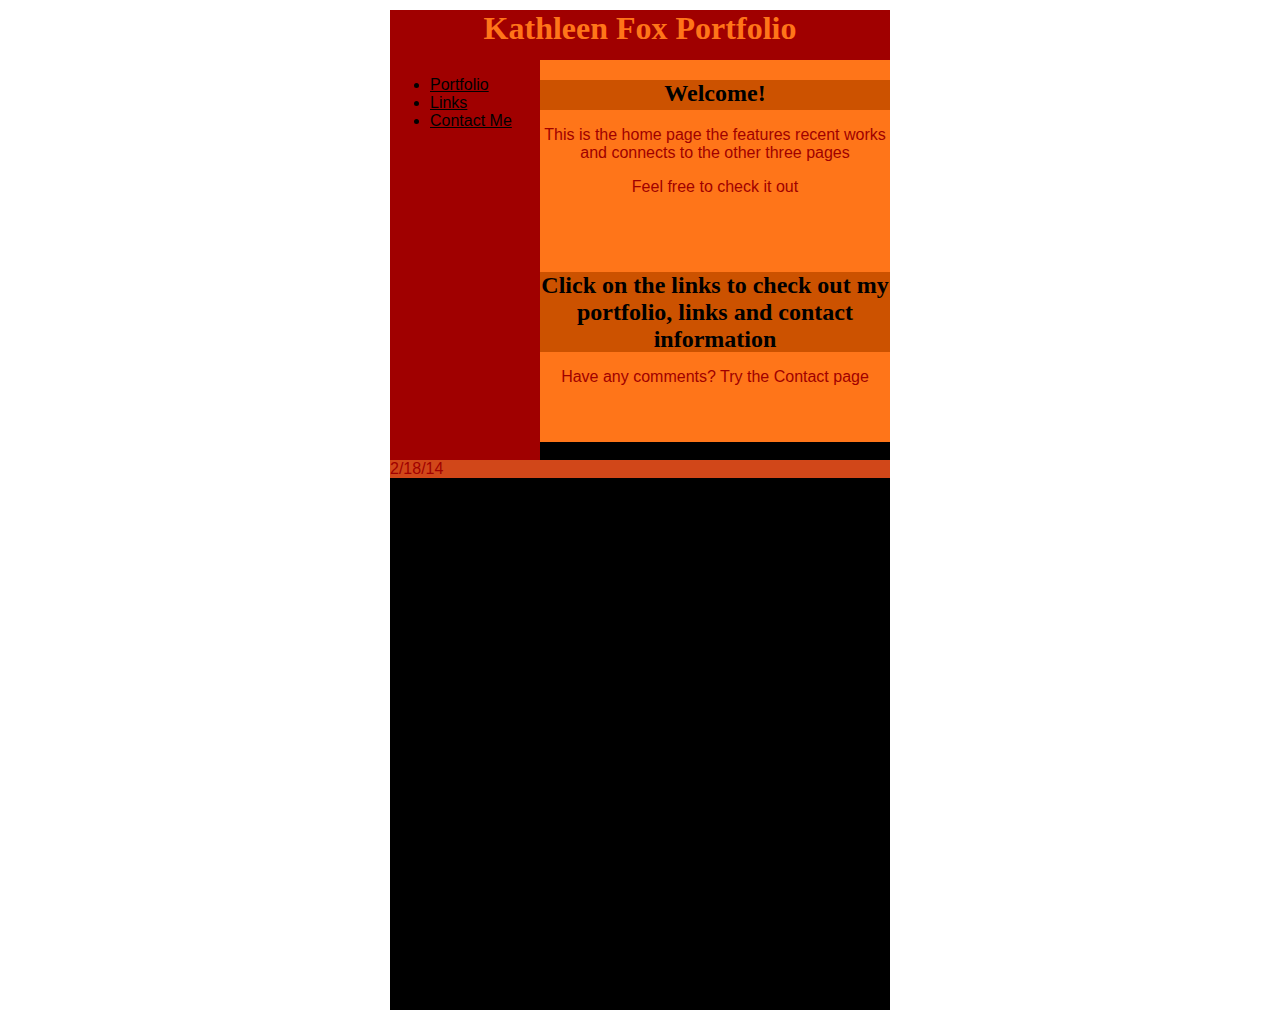
<file: index.html>
<! doctype html />
<html><head> <title>Homepage</title>
 <link rel="stylesheet" href="./styles/mynewstyles.css">
 <head>


<body>

<div id="wrapper">
    <header>
        <h1>Kathleen Fox Portfolio</h1>
    </header> 
    
    <div id="content">
        <nav>
            <ul>
                <li><a href="https://github.com/KathleenFox/mysite/commit/2f810d5a1325f3c7f9a288759d1e1bf06ce93bb7">Portfolio</a></li> 
<li><a href="https://github.com/KathleenFox/mysite/commit/89ba9d2d79b7324ad7bcfc28ce222345bd902210">Links</a></li>            

<li><a href="https://github.com/KathleenFox/mysite/commit/0fe2717bff8c883a9cefb1aaa003700abe4da25b">Contact Me</a></li>   


            </ul>
        </nav>
        
        <article>
            <header class="article-header">
                <h2>Welcome!</h2>
            </header>
            
            <section>
                <p>This is the home page the features recent works and connects to the other three pages</p>  
            </section>
            
            <footer class="article-footer">
                <p>Feel free to check it out</p>
            </footer>
        </article>
        
    <article>
            <header class="second-article">
                <h2>Click on the links to check out my portfolio, links and contact information</h2>
            </header>
                        
            <footer class="article-footer">
                <p>Have any comments? Try the Contact page</p>
            </footer>
        </article>
        
        
    </div>
    
    <footer id="page-footer">
        <p>2/18/14</p>
    </footer>
</div>

</body>
</html>
</file>
<file: styles/mynewstyles.css>
#wrapper {
    width: 500px;
    margin: 10px auto 10px auto;  
    height: 1000px;
    background:black;  
}

h1 {font-family: Times, Serif;}
p {font-family: Verdana, Sans-Serif;}
a {font-family: Verdana, Sans-Serif;}
h1{ color:#FF7519;}
h2{color:black;}
p{ color:#A00000;}
a{ color:black ;}

header {
    width: 100%;
    height: 50px;
    background:#A00000 ;
    text-align: center;
}

.article-header {
    background:#CC5200;
    height: 30px;
   
}

.second-article{
    background:#CC5200;
    height: 80px;
}

.article-footer{
    height:73.95px;
}
        

nav, aside {
    background:#A00000;
    width:150px;
    height:400px;
    float: left;
}

article {

    background:#FF7519;
    width:350px;
    float: left;
    text-align:center;
}

#page-footer {
    clear:left;
    background:#D14719;

}
</file>
